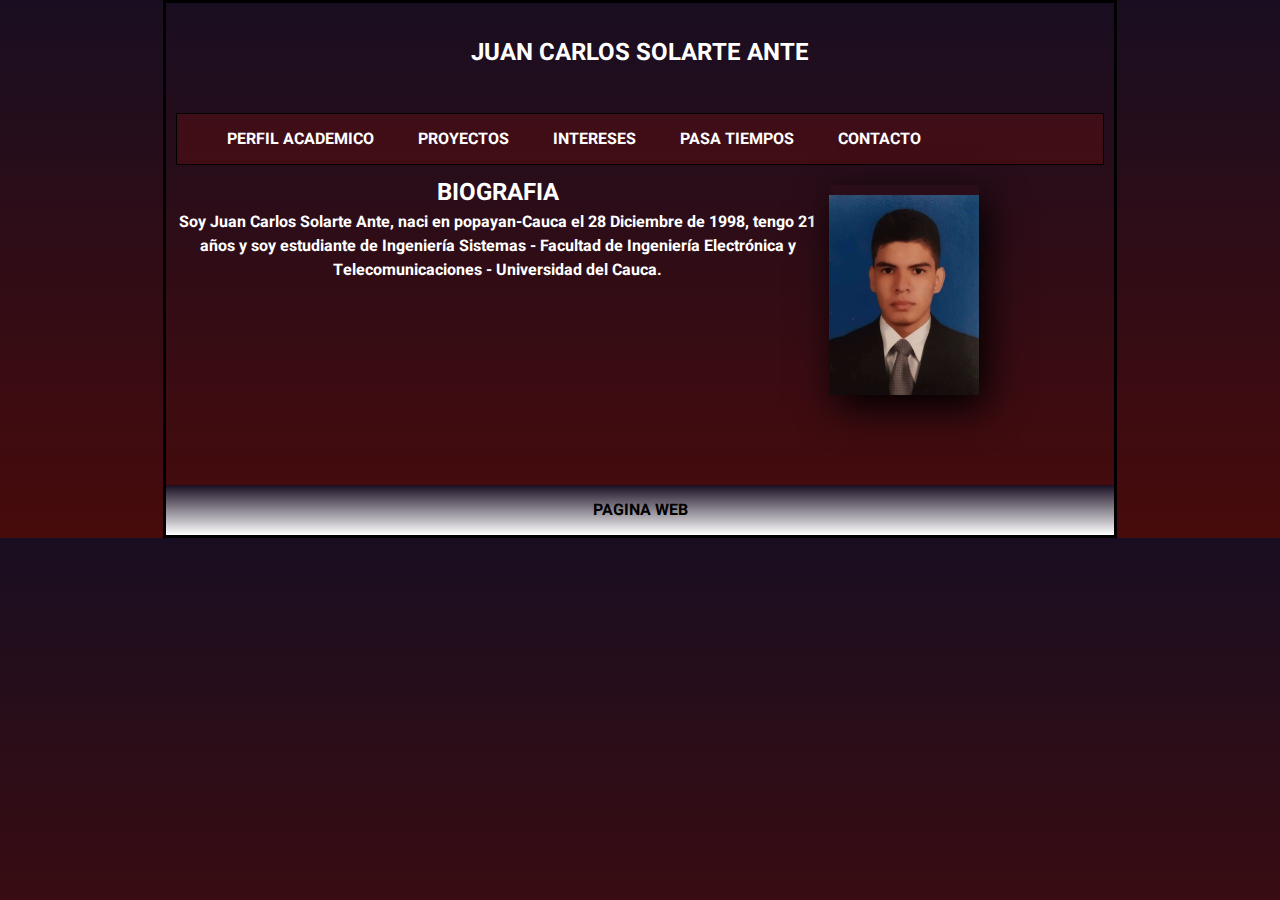
<file: index.html>
<!DOCTYPE html>
<html lang="es">
	<!--ETIQUETA METADATOS-->
	<head>
		<meta charset="utf-8">
		<title>PERSONAL</title>
		<link rel="stylesheet" type="text/css" href="css/styles.css">
        <link href="https://fonts.googleapis.com/css2?family=Anton&family=Heebo:wght@100&family=IBM+Plex+Serif:wght@100&display=swap" rel="stylesheet">
	</head>
	<!--ETIQUETA CONTENIDO-->
	<body>
		<div id="container">
			<header>
				<h2>JUAN CARLOS SOLARTE ANTE</h2>
			</header>

			<nav>
				<ul>
						<a href="perfil.html">PERFIL ACADEMICO</a>
						<a href="proyectos.html">PROYECTOS</a>
						<a href="intereses.html">INTERESES</a>
						<a href="pasatiempos.html">PASA TIEMPOS</a>
						<a href="contacto.html">CONTACTO</a>
				</ul>
			</nav>

			<div class="clearfix"></div>

			<section id="content">
				<article class="articleA">
					<h2> BIOGRAFIA </h2>
					<p>Soy Juan Carlos Solarte Ante, naci en popayan-Cauca el 28 Diciembre de 1998, tengo 21 años y soy estudiante de Ingeniería Sistemas - Facultad de Ingeniería Electrónica y Telecomunicaciones - Universidad del Cauca. </p>
				</article>
				
			</section>
				
			<aside>
				<img class="perfil" src="img/imagen.jpg">
			</aside>
			<div class="clearfix"></div>

			<footer>
				<h4>PAGINA WEB</h4>
			</footer>
		</div>
	</body>
</html>
</file>
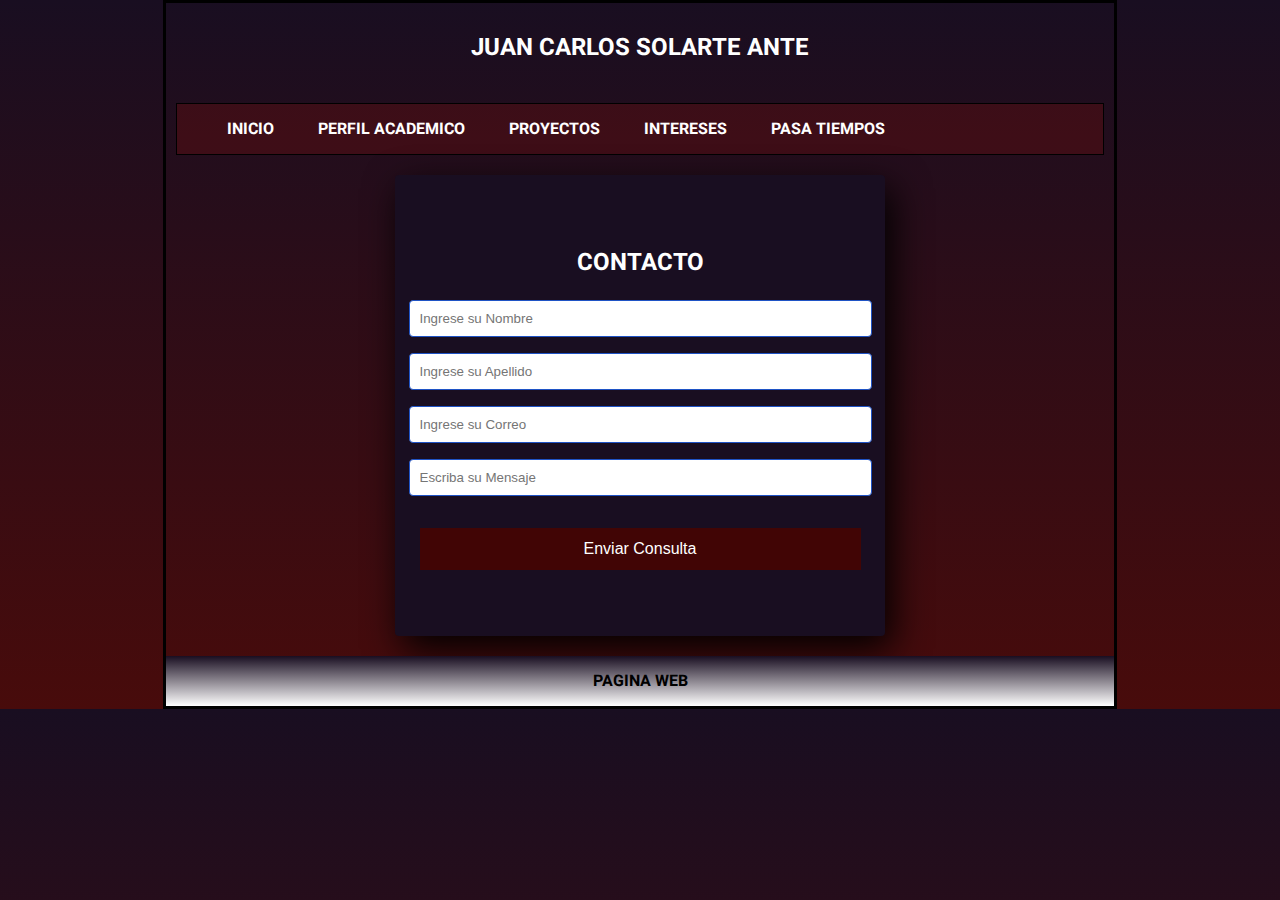
<file: contacto.html>
<!DOCTYPE html>
<html>

<head>
    <meta charset="utf-8">
        <title>PERFIL ACADEMICO</title>
		<link rel="stylesheet" type="text/css" href="css/stylesContacto.css">
        <link href="https://fonts.googleapis.com/css2?family=Anton&family=Heebo:wght@100&family=IBM+Plex+Serif:wght@100&display=swap" rel="stylesheet">
</head>
<body>
		<div id="container">
			<header>
				<h2>JUAN CARLOS SOLARTE ANTE</h2>
			</header>

			<nav>
				<ul>
					<a href="index.html">INICIO</a>
                    <a href="perfil.html">PERFIL ACADEMICO</a>
                	<a href="proyectos.html">PROYECTOS</a>
                    <a href="intereses.html">INTERESES</a>
                    <a href="pasatiempos.html">PASA TIEMPOS</a>
				</ul>
			</nav>

			<div class="clearfix"></div>

			<section class="formulario">
					<h2 id="titulo"> CONTACTO </h2>
                    <input class="controls" type="text" name="nombres" id="nombres" placeholder="Ingrese su Nombre">
                    <input class="controls" type="text" name="apellidos" id="apellido" placeholder="Ingrese su Apellido">
                    <input class="controls" type="text" name="correo" id="nombres" placeholder="Ingrese su Correo">
                    <input class="mensaje" type="text" name="mensaje" id="nombres" placeholder="Escriba su Mensaje">
                    <input class="botns" type="button" value="Enviar Consulta">
                    
			</section>
				
			<div class="clearfix"></div>

			<footer>
				<h4>PAGINA WEB</h4>
			</footer>
		</div>
	</body>
</html>
</file>
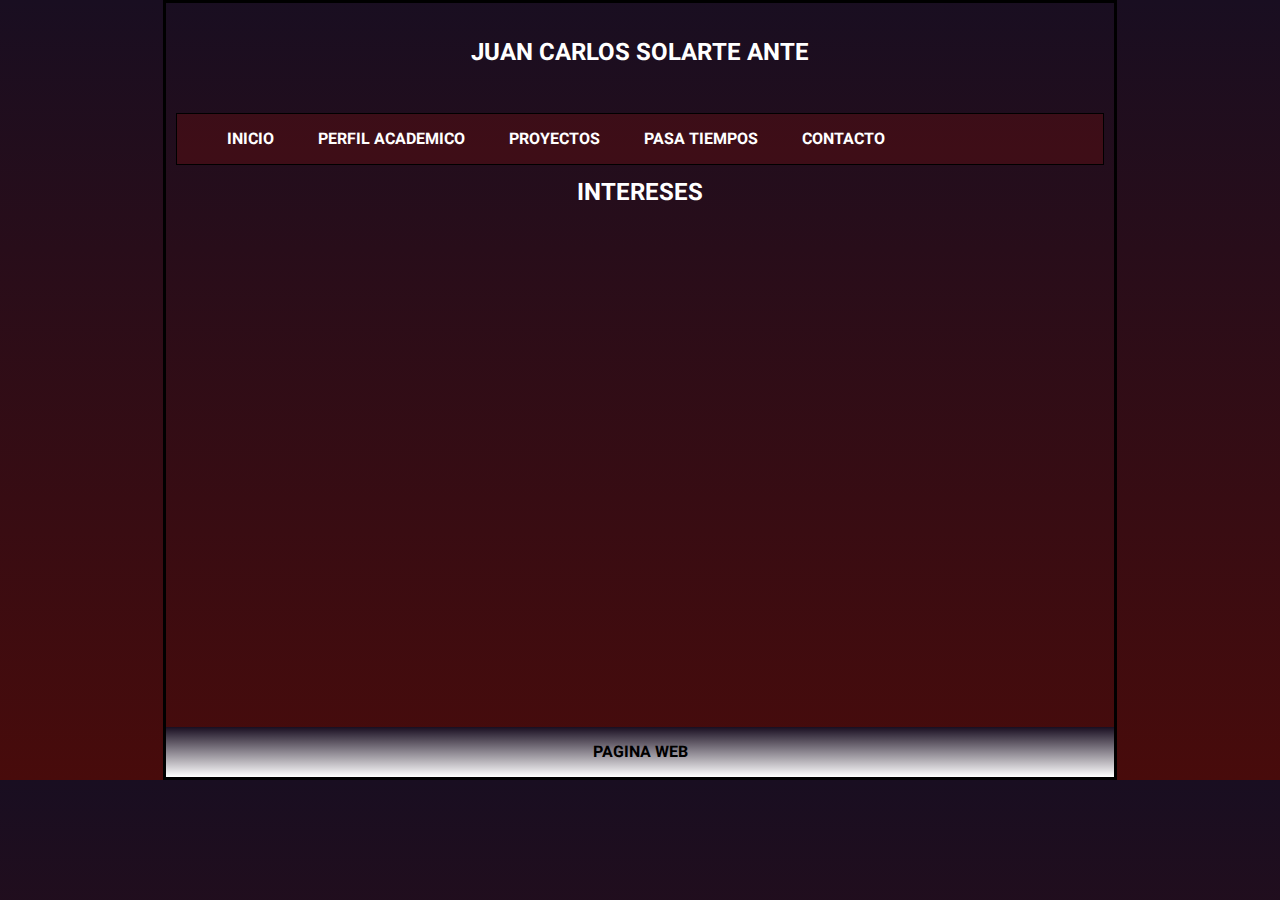
<file: intereses.html>
<!DOCTYPE html>
<html>

<head>
    <meta charset="utf-8">
        <title>PERFIL ACADEMICO</title>
		<link rel="stylesheet" type="text/css" href="css/stylesIntereses.css">
        <link href="https://fonts.googleapis.com/css2?family=Anton&family=Heebo:wght@100&family=IBM+Plex+Serif:wght@100&display=swap" rel="stylesheet">
</head>
<body>
		<div id="container">
			<header>
				<h2>JUAN CARLOS SOLARTE ANTE</h2>
			</header>

			<nav>
				<ul>
				    <a href="index.html">INICIO</a>
                    <a href="perfil.html">PERFIL ACADEMICO</a>
					<a href="proyectos.html">PROYECTOS</a>
                    <a href="pasatiempos.html">PASA TIEMPOS</a>
					<a href="contacto.html">CONTACTO</a>
				</ul>
			</nav>

			<div class="clearfix"></div>

			<section class="contenido">
					<h2> INTERESES </h2>
                    <iframe src="https://www.youtube.com/embed/0bmLTz1rZt8"></iframe>
			
            </section>
			<div class="clearfix"></div>

			<footer>
				<h4>PAGINA WEB</h4>
			</footer>
		</div>
	</body>
</html>
</file>
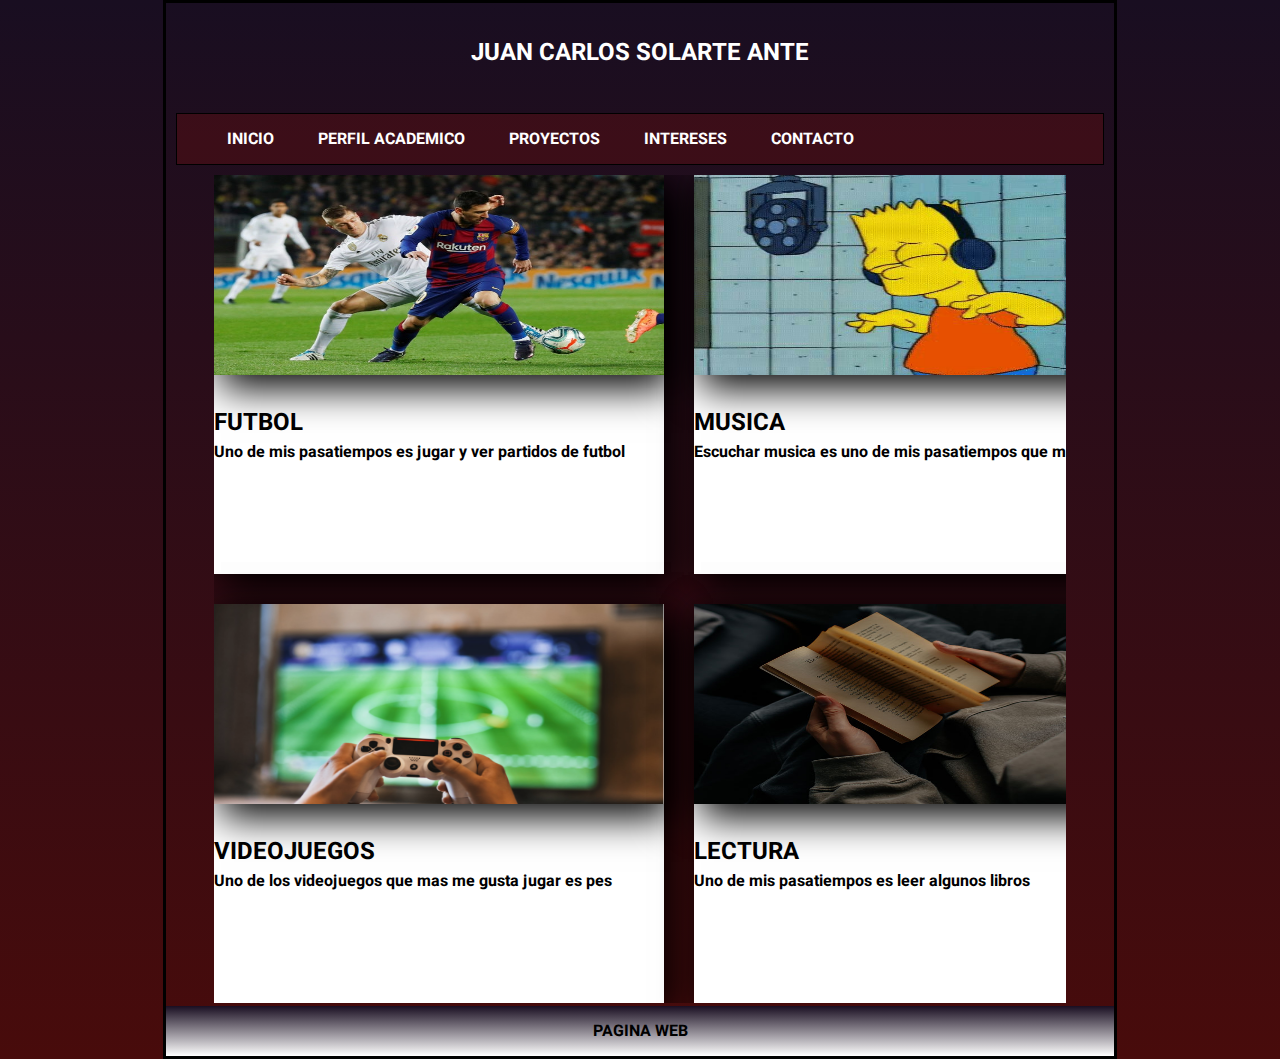
<file: pasatiempos.html>
<!DOCTYPE html>
<html lang="es">
	<!--ETIQUETA METADATOS-->
	<head>
		<meta charset="utf-8">
		<title>PASA TIEMPOS</title>
		<link rel="stylesheet" type="text/css" href="css/stylesPasaTiempos.css">
        <link href="https://fonts.googleapis.com/css2?family=Anton&family=Heebo:wght@100&family=IBM+Plex+Serif:wght@100&display=swap" rel="stylesheet">
	</head>
	<!--ETIQUETA CONTENIDO-->
	<body>
		<div id="container">
			<header>
				<h2>JUAN CARLOS SOLARTE ANTE</h2>
			</header>

			<nav>
				<ul>
                    
					<a href="index.html">INICIO</a>
					<a href="perfil.html">PERFIL ACADEMICO</a>
					<a href="proyectos.html">PROYECTOS</a>
					<a href="intereses.html">INTERESES</a>
					<a href="contacto.html">CONTACTO</a>
				</ul>
			</nav>

			<section class="coleccion">
                <div class="fotos">
                    <img id="futbol" src="img/futbol.jpg" all="" class="fotos-pasatiempo">
                    <div class="textoPagina">
                        <h2>FUTBOL</h2>
                        <p>Uno de mis pasatiempos es jugar y ver partidos de futbol</p>
                    </div>

                </div>
                <div class="fotos">
                    <img src="img/musica.jpg" all="" class="fotos-pasatiempo">
                    <div class="textoPagina">
                        <h2>MUSICA</h2>
                        <p>Escuchar musica es uno de mis pasatiempos que mas hago</p>
                    </div>

                </div>
                <div class="fotos">
                    <img src="img/videojuegos.png" all="" class="fotos-pasatiempo">
                    <div class="textoPagina">
                        <h2>VIDEOJUEGOS</h2>
                        <p>Uno de los videojuegos que mas me gusta jugar es pes</p>
                    </div>

                </div>
                <div class="fotos">
                    <img src="img/lectura.jpg" all="" class="fotos-pasatiempo">
                    <div class="textoPagina">
                        <h2>LECTURA</h2>
                        <p>Uno de mis pasatiempos es leer algunos libros </p>
                    </div>

                </div>
                
            </section>
				
			<div class="clearfix"></div>

			<footer>
				<h4>PAGINA WEB</h4>
			</footer>
		</div>
	</body>
</html>
</file>
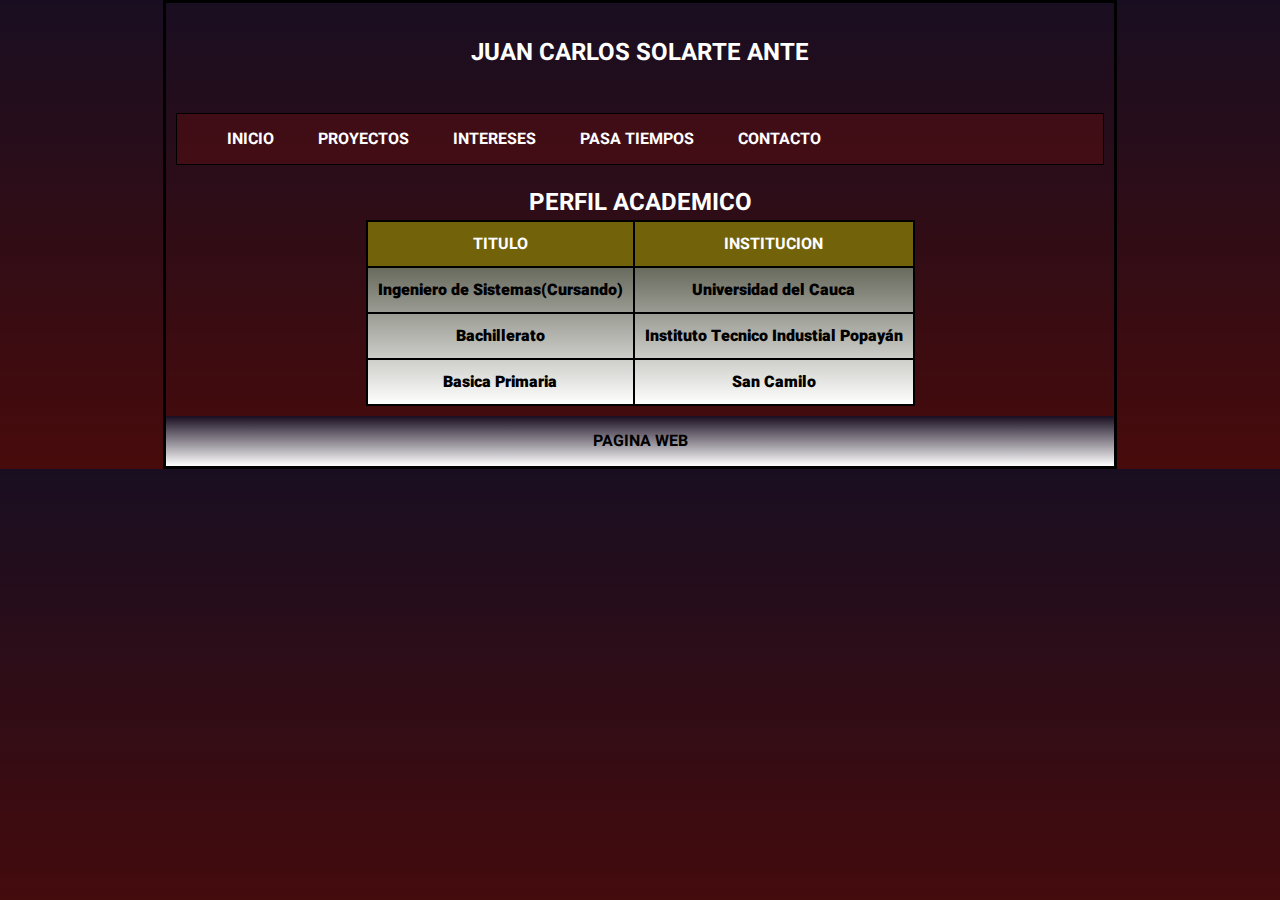
<file: perfil.html>
<!DOCTYPE html>
<html>
<head>
    <meta charset="utf-8">
        <title>PERFIL ACADEMICO</title>
		<link rel="stylesheet" type="text/css" href="css/stylesPerfil.css">
        <link href="https://fonts.googleapis.com/css2?family=Anton&family=Heebo:wght@100&family=IBM+Plex+Serif:wght@100&display=swap" rel="stylesheet">
</head>
<body>
		<div id="container">
			<header>
				<h2>JUAN CARLOS SOLARTE ANTE</h2>
			</header>

			<nav>
				<ul>
					<a href="index.html">INICIO</a>
                    <a href="proyectos.html">PROYECTOS</a>
                    <a href="intereses.html">INTERESES</a>
                    <a href="pasatiempos.html">PASA TIEMPOS</a>
                    <a href="contacto.html">CONTACTO</a>
				</ul>
			</nav>

			<div class="clearfix"></div>

			<section id="tablaPerfil">
					<h2> PERFIL ACADEMICO </h2>
                    <table>
                        
                        <tr>
                            <th>TITULO </th>
                            <th>INSTITUCION</th>
                        </tr>
                        
                        <tr>
                            <td>Ingeniero de Sistemas(Cursando)</td>
                            <td>Universidad del Cauca</td>
                        </tr>
                        <tr>
                            <td>Bachillerato</td>
                            <td>Instituto Tecnico Industial Popayán</td>
                        </tr>
                        <tr>
                            <td>Basica Primaria</td>
                            <td>San Camilo</td>
                        </tr>
                        
                    </table>        
				
			</section>
				
			<div class="clearfix"></div>

			<footer>
				<h4>PAGINA WEB</h4>
			</footer>
		</div>
	</body>

</html>
</file>
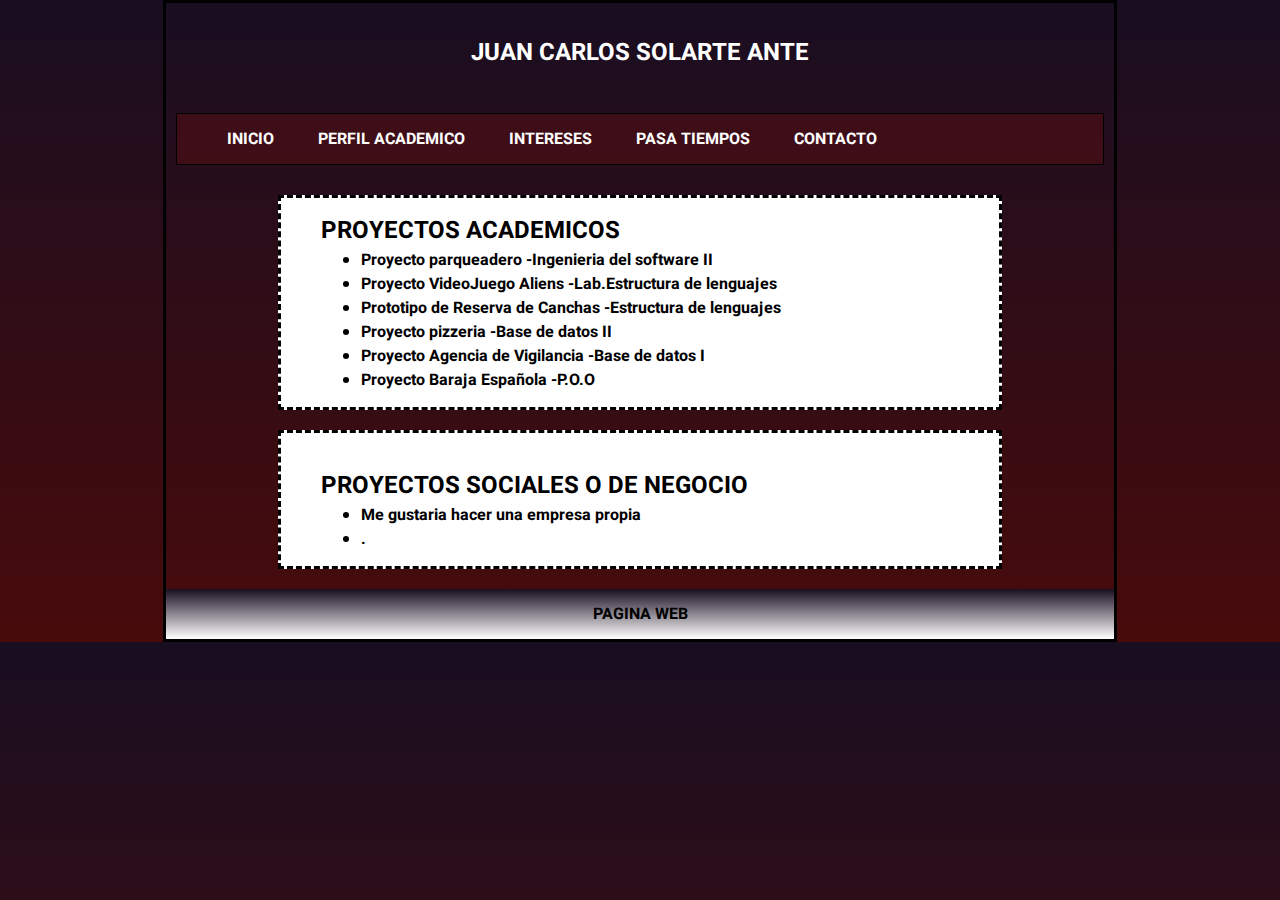
<file: proyectos.html>
<!DOCTYPE html>
<html>

<head>
    <meta charset="utf-8">
        <title>PERFIL ACADEMICO</title>
		<link rel="stylesheet" type="text/css" href="css/stylesProyectos.css">
        <link href="https://fonts.googleapis.com/css2?family=Anton&family=Heebo:wght@100&family=IBM+Plex+Serif:wght@100&display=swap" rel="stylesheet">
</head>
<body>
		<div id="container">
			<header>
				<h2>JUAN CARLOS SOLARTE ANTE</h2>
			</header>

			<nav class="Menu">
                <a href="index.html">INICIO</a>
                <a href="perfil.html">PERFIL ACADEMICO</a>
                <a href="intereses.html">INTERESES</a>
                <a href="pasatiempos.html">PASA TIEMPOS</a>
                <a href="contacto.html">CONTACTO</a>
			</nav>

			<div id="espacio"></div>
                

			<section class="lista">
				<h2> PROYECTOS ACADEMICOS</h2>
                <ul id="listaUl">
                    <li>Proyecto parqueadero -Ingenieria del software II</li>
                    <li>Proyecto VideoJuego Aliens -Lab.Estructura de lenguajes</li>   <li>Prototipo de Reserva de Canchas -Estructura de lenguajes</li>
                    <li>Proyecto pizzeria -Base de datos II</li>
                    <li>Proyecto Agencia de Vigilancia -Base de datos I</li>
                    <li>Proyecto Baraja Española 
                         -P.O.O</li>
                </ul>
            </section>

            
            <div id="espacio"></div>
                
            <section class="listaNegocio">

                <div id="espacio"></div>
                <h2> PROYECTOS SOCIALES O DE NEGOCIO </h2>
                <ul id="listaUl">  
                    <li>Me gustaria hacer una empresa propia </li>
                    <li>.</li>
                    
                </ul>
            </section>
			
            
            <div id="espacio"></div>
            
			<footer>
				<h4>PAGINA WEB</h4>
			</footer>
		</div>
	</body>
</html>
</file>
<file: css/styles.css>
*{
	margin: 0px;
	padding: 0px;
}

body{
	background-image: linear-gradient(#190e21,#480b0b);
    overflow: auto;
        font-family: 'Heebo', sans-serif;   
    font-weight: bolder;

}
#container{
	width: 74%;
	border-style: solid;
	margin: 0px auto;
    overflow: auto;

}
header{
	height: 100%;
	width: 100%;
	line-height: 100px;
	text-align: center;
	margin: 0px;
	color: white;
}

nav {
    background: rgba(116, 14, 14, 0.35);
	margin: 10px;
	line-height: 30px;
    padding-top: 10px;
    padding-bottom: 10px;
	padding-left: 30px;
    
	border: 1px solid black;
}
a{
    background: none;
	color: white;
    text-decoration: none;
    padding: 20px;
    width: 25%;
    text-align: center;
}
a:hover{
    background: #190e21;
    color: white;
}
.perfil{
	height: 200px; 
	width: 150px;
	padding-top: 10px;
	display:block;
}
img{
	transition: all 0.5s ease;
    text-align: center;
    box-shadow: 7px 13px 37px #000;
}
img:hover{
	transform: scale(0.9);
	
}
.clearfix{
	clear: both;
}

#content{
	float: left;
	width: 70%;
	min-height: 300px;
    text-align: center;
    color :white;
	/*background: grey;*/
}
aside{
	padding-top: 10px;
	float: right;
	width: 30%;
	min-height: 300px;
}

footer{
	line-height: 50px;
	background-image: linear-gradient(#190e21,white);
    text-align: center;
	color: black;
}
</file>
<file: css/stylesContacto.css>
*{
	margin: 0px;
	padding: 0px;
}
body{
	background-image: linear-gradient(#190e21,#480b0b);
    overflow: auto;
    font-family: 'Heebo', sans-serif;   
    font-weight: bolder;
}
#container{
	width: 74%;
	border-style: solid;
	margin: 0px auto;
    overflow: auto;
    font-family: 'Heebo', sans-serif;   
}

header{
	height: 60%;
	width: 100%;
	line-height: 90px;
	text-align: center;
	margin: 0px;
	color: white;
}

nav {
    background: rgba(116, 14, 14, 0.35);
	margin: 10px;
	line-height: 30px;
    padding-top: 10px;
    padding-bottom: 10px;
	padding-left: 30px;    
	border: 1px solid black;
}
a{
    background: none;
	color: white;
    text-decoration: none;
    padding: 20px;
    width: 25%;
    text-align: center;
}
a:hover{
    background: #190e21;
    color: white;
}
.clearfix{
	clear: both;
}
.formulario{
    background: #190e21;
    width: 490px;
    margin: auto;
    margin-bottom: 20px;
    margin-top: 20px;
    border-radius: 4px;
    padding: auto;
    padding-bottom: 50px;
    padding-top: 50px;
    text-align: center;
    box-shadow: 7px 13px 37px #000;
}
#titulo{
    padding: 20px;
    color: white;
}
.controls {
    width: 90%;
    padding: 10px;
    border-radius: 4px;
    margin-bottom: 16px;
    border: 1px solid #1f53c5;
}
.mensaje{
    width: 90%;
    padding: 10px;
    border-radius: 4px;
    margin-bottom: 16px;
    border: 1px solid #1f53c5;
}
.botns{
    width: 90%;
    background: #410505;
    border: white;
    padding: 12px;
    color: white;
    margin: 16px 0;
    font-size: 16px;
}
footer{
	line-height: 50px;
	background-image: linear-gradient(#190e21,white);
    text-align: center;
	color: black;
}
</file>
<file: css/stylesIntereses.css>
*{
	margin: 0px;
	padding: 0px;
}

body{
	background-image: linear-gradient(#190e21,#480b0b);
    overflow: auto;
}
#container{
	width: 74%;
	border-style: solid;
	margin: 0px auto;
    overflow: auto;
    font-family: 'Heebo', sans-serif; 
    font-weight: bolder;

}
header{
	height: 100%;
	width: 100%;
	line-height: 100px;
	text-align: center;
	margin: 0px;
	color: white;
}
nav {
    background: rgba(116, 14, 14, 0.35);
	margin: 10px;
	line-height: 30px;
    padding-top: 10px;
    padding-bottom: 10px;
	padding-left: 30px;    
	border: 1px solid black;
}
a{
    background: none;
	color: white;
    text-decoration: none;
    padding: 20px;
    width: 25%;
    text-align: center;
}
a:hover{
    background: #190e21;
    color: white;
}
.clearfix{
	clear: both;
}
.contenido{   
    width: 440px;
    margin: auto;
    margin-top: auto;
    border-radius: 4px;
    color: white;
    text-align: center;
}
iframe{
    width: inherit; 
    height: 450px;
    padding-top: 30px;
    padding-bottom: 30px;
    border: none;
}
footer{
	line-height: 50px;
	background-image: linear-gradient(#190e21,white);
    text-align: center;
	color: black;
}
</file>
<file: css/stylesPasaTiempos.css>
*{
	margin: 0px;
	padding: 0px;
}

body{
	background-image: linear-gradient(#190e21,#480b0b);
    overflow: auto;
}
#container{
	width: 74%;
	border-style: solid;
	margin: 0px auto;
    overflow: auto;
    font-family: 'Heebo', sans-serif;
    font-weight: bolder;
}
header{
	height: 100%;
	width: 100%;
	line-height: 100px;
	text-align: center;
	margin: 0px;
	color: white;
}

nav {
    background: rgba(116, 14, 14, 0.35);
	margin: 10px;
	line-height: 30px;
    padding-top: 10px;
    padding-bottom: 10px;
	padding-left: 30px;    
	border: 1px solid black;
}
a{
    background: none;
	color: white;
    text-decoration: none;
    padding: 20px;
    width: 25%;
    text-align: center;
}
a:hover{
    background: #190e21;
    color: white;
}
img{
	transition: all 0.5s ease;
    text-align: center;
    box-shadow: 7px 13px 37px #000;
}
img:hover{
	transform: scale(0.9);
	
}
.clearfix{
	clear: both;
}
.coleccion{
    width: 90%; 
    margin-left: auto;
    margin-right: auto;
    margin-bottom: 3px;
    display: grid;
    grid-template-columns: repeat(2, 2fr);
    grid-gap: 30px;
    overflow: auto;
}
.fotos-pasatiempo{
    width: 450px;
    height: 280px; 
    max-height: 50%;
    display: block;
}
.fotos{
    background-color: white;
    box-shadow: 7px 13px 37px #000;
    
}
.textoPagina{
    padding-top: 30px ;
    padding-bottom: 30px
}
footer{
	line-height: 50px;
	background-image: linear-gradient(#190e21,white);
    text-align: center;
	color: black;
}
</file>
<file: css/stylesPerfil.css>
*{
	margin: 0px;
	padding: 0px;
}
body{
	background-image: linear-gradient(#190e21,#480b0b);
    overflow: auto;
}
#container{
	width: 74%;
	border-style: solid;
	margin: 0px auto;
    overflow: auto;
    font-family: 'Heebo', sans-serif;   
    font-weight: bolder;
}
header{
	height: 100%;
	width: 100%;
	line-height: 100px;
	text-align: center;
	margin: 0px;
	color: white;
}
nav {
    background: rgba(116, 14, 14, 0.35);
	margin: 10px;
	line-height: 30px;
    padding-top: 10px;
    padding-bottom: 10px;
	padding-left: 30px;    
	border: 1px solid black;
}
a{
    background: none;
	color: white;
    text-decoration: none;
    padding: 20px;
    width: 25%;
    text-align: center;
}
a:hover{
    background: #190e21;
    color: white;
}
#tablaPerfil{
    padding: 10px;
    text-align: center;    
    color:white;
}
.clearfix{
	clear: both;
}
table{
    margin-left: auto;
    margin-right: auto;
    border-collapse: collapse;
    background-image: linear-gradient(#363827,white);
    color: black;
    font-weight:bolder;
}
th{
    background-color:#72620a;
    color: white;
}
td,th{
    border: 2px solid black;
    padding-left: 20px;
    padding-right: 20px;
    padding-top: 10px;
    padding: 10px;
}
.textoPagina{
    padding: 20px;
    
}
footer{
	line-height: 50px;
	background-image: linear-gradient(#190e21,white);
    text-align: center;
	color: black;
}
</file>
<file: css/stylesProyectos.css>
*{
	margin: 0px;
	padding: 0px;
}
body{
	background-image: linear-gradient(#190e21,#480b0b);
    overflow: auto;
}
#container{
	width: 74%;
	border-style: solid;
	margin: 0px auto;
    overflow: auto;
    font-family: 'Heebo', sans-serif;   
    font-weight: bolder;
}
header{
	height: 100%;
	width: 100%;
	line-height: 100px;
	text-align: center;
	margin: 0px;
	color: white;
}
nav {
    background: rgba(116, 14, 14, 0.35);
	margin: 10px;
	line-height: 30px;
    padding-top: 10px;
    padding-bottom: 10px;
	padding-left: 30px;    
	border: 1px solid black;
}
a{
    background: none;
	color: white;
    text-decoration: none;
    padding: 20px;
    width: 25%;
    text-align: center;
}
a:hover{
    background: #190e21;
    color: white;
}
section{
    width: 70%;
    margin: auto;
    border: dashed;
    padding: 15px;
    float: center;
}
.lista{
    background: white;
    padding-left: 40px;
}
.listaNegocio{   
    background: white;
    padding-left: 40px;
}
#listaUl{
    padding-left: 40px;
}
.clearfix{
	clear: both;
}
#espacio{
    padding-top: 20px;
}
footer{
	line-height: 50px;
	background-image: linear-gradient(#190e21,white);
    text-align: center;
	color: black;
}
</file>
